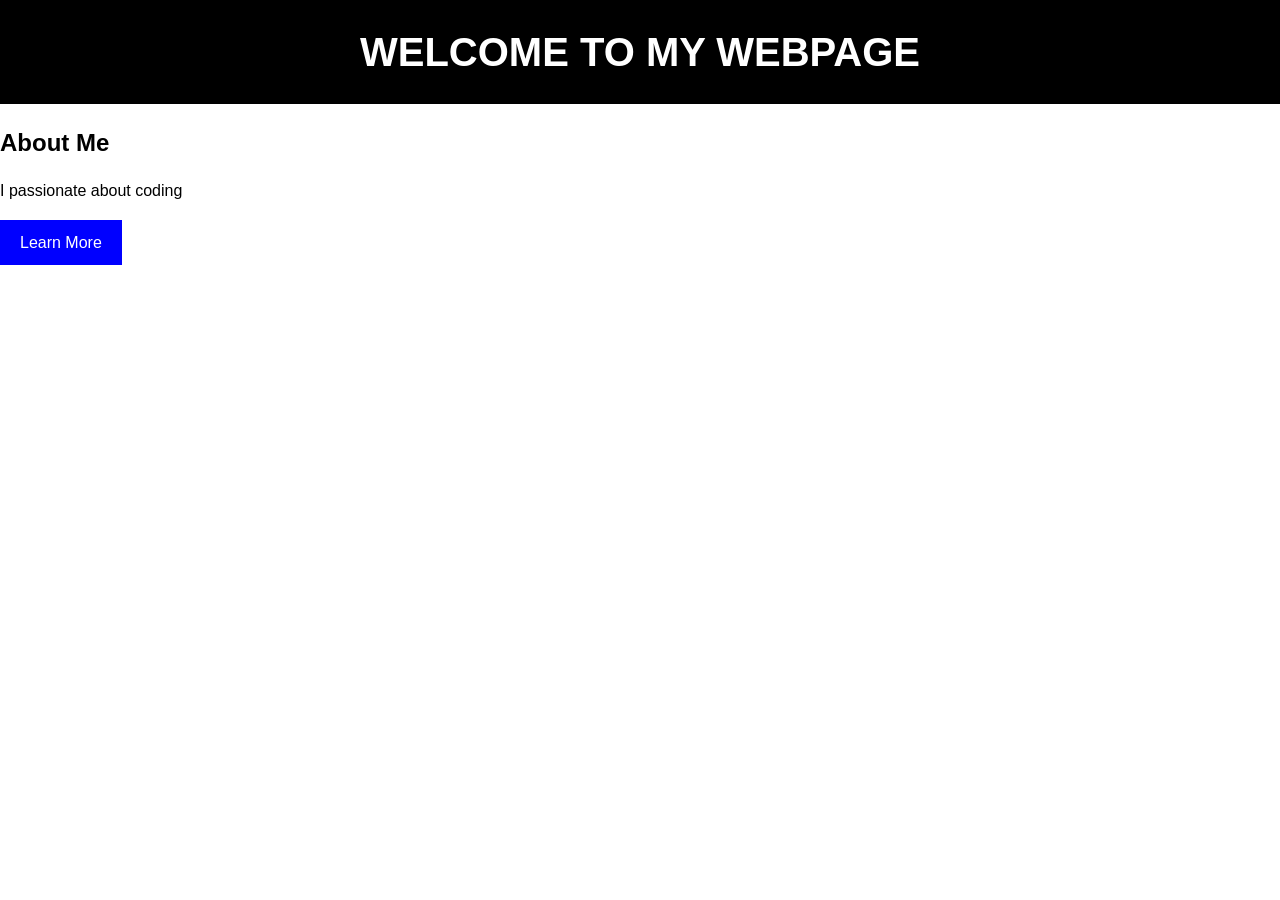
<file: index.html>
<!DOCTYPE html>
<html lang="en">
<head>
    <meta charset="UTF-8">
    <meta name="viewport" content="width=device-width, initial-scale=1.0">
    <title>Document</title>
    <link rel="stylesheet" href="styles/main.css">
</head>
<body>
    <header class="header">
        <h1>WELCOME TO MY WEBPAGE</h1>
    </header>
    <main>
        <section>
            <h2>About Me</h2>
            <p>I passionate about coding</p>
        </section>
        <section>
            <a href="#" class="button">Learn More</a>
        </section>
    </main>
</body>
</html>
</file>
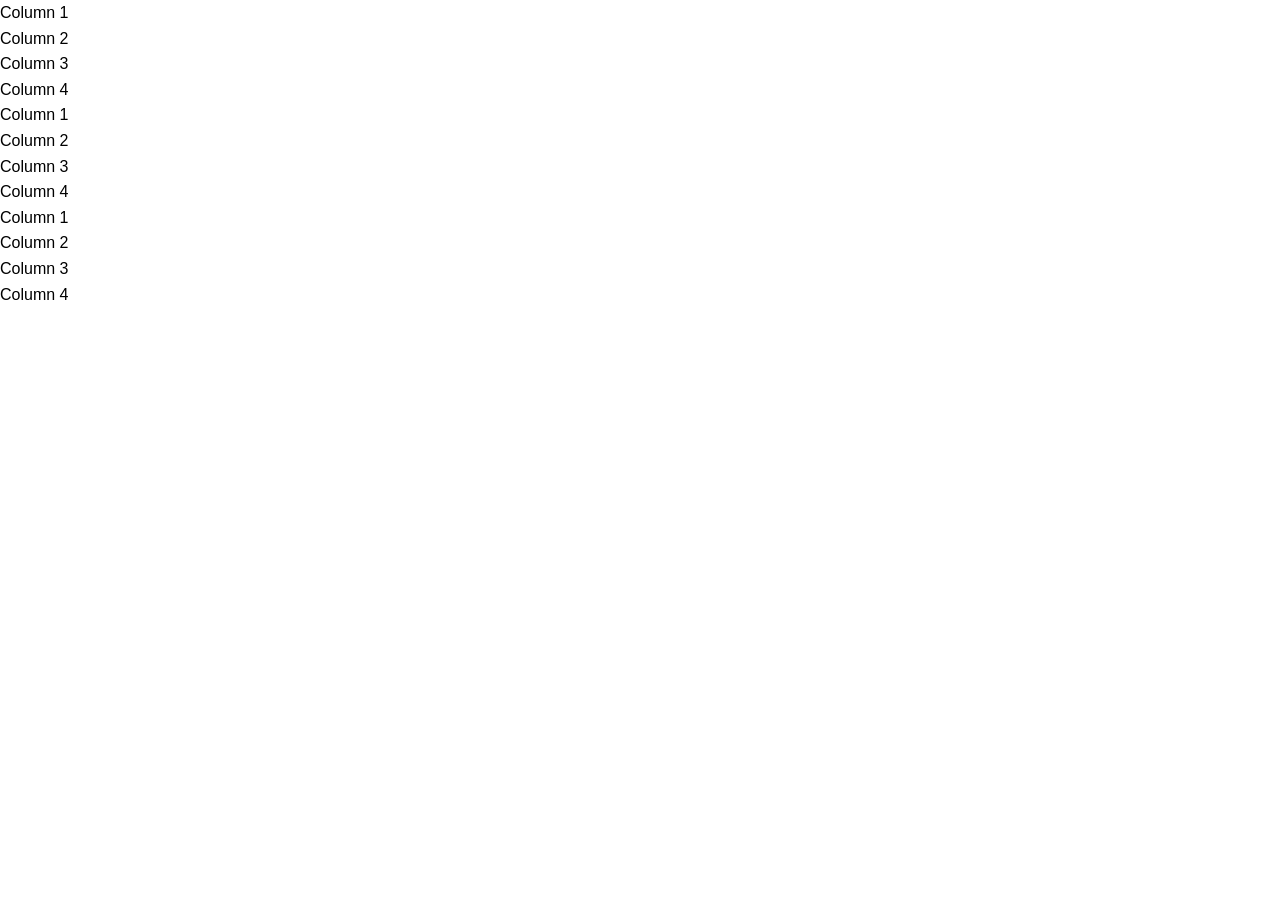
<file: grid-layout.html>
<!DOCTYPE html>
<html lang="en">
<head>
    <meta charset="UTF-8">
    <meta name="viewport" content="width=device-width, initial-scale=1.0">
    <title>Grid Layout</title>
    <link rel="stylesheet" href="styles/main.css">
</head>
<body>
    <div class="container"></div>
    <div class="row">
        <div class="col">Column 1</div>
        <div class="col">Column 2</div>
        <div class="col">Column 3</div>
        <div class="col">Column 4</div>
    </div>
    <div class="row">
        <div class="col">Column 1</div>
        <div class="col">Column 2</div>
        <div class="col">Column 3</div>
        <div class="col">Column 4</div>
    </div>
    <div class="row">
        <div class="col">Column 1</div>
        <div class="col">Column 2</div>
        <div class="col">Column 3</div>
        <div class="col">Column 4</div>
    </div>
</body>
</html>
</file>
<file: styles/main.css>
body {
  margin: 0;
  padding: 0;
  box-sizing: border-box;
}
body {
  font-family: Arial, sans-serif;
  line-height: 1.6;
}
h1 {
  font-size: 2em;
  margin-bottom: 0.5em;
}
h2 {
  font-size: 1.5em;
  margin-bottom: 0.5em;
}
p {
  margin-bottom: 1em;
}
.button {
  display: inline-block;
  padding: 10px 20px;
  color: #fff;
  background-color: blue;
  border: none;
  text-align: center;
  text-decoration: none;
}
.button:hover {
  background-color: blueviolet;
}
.header {
  background-color: black;
  color: #fff;
  padding: 20px;
  text-align: center;
}
.header h1 {
  margin: 0;
  font-size: 2.5em;
}
.my-button {
  background-color: #349;
  color: #fff;
  padding: 10px 20px;
  border-radius: 5px;
  font-size: 16px;
  border: none;
  cursor: pointer;
  transition: all 0.3s ease;
  position: relative;
  z-index: -1;
  overflow: hidden;
}
.my-button:hover {
  background-color: blueviolet;
  transform: scale(1.05);
}
</file>
